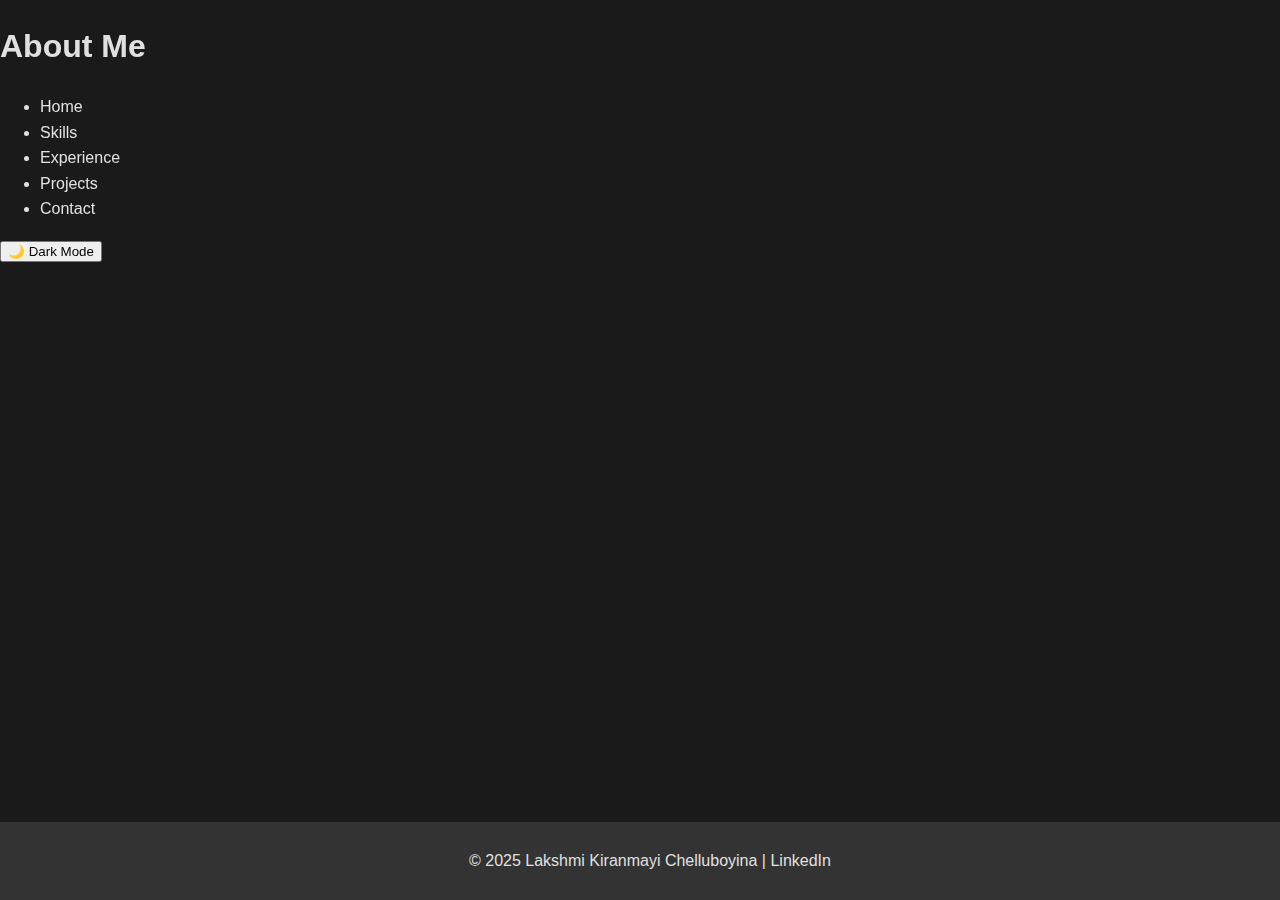
<file: about.html>
<!DOCTYPE html>
<html lang="en">
<head>
  <meta charset="UTF-8">
  <meta name="viewport" content="width=device-width, initial-scale=1.0">
  <title>About Me | Lakshmi Kiranmayi Chelluboyina</title>
  <link rel="stylesheet" href="styles.css"> <!-- Ensure the CSS file is named styles.css -->
</head>
<body>
  <header>
    <h1>About Me</h1>
    <nav>
      <ul>
        <li><a href="index.html">Home</a></li>
        <li><a href="skills.html">Skills</a></li>
        <li><a href="experience.html">Experience</a></li>
        <li><a href="projects.html">Projects</a></li>
        <li><a href="contact.html">Contact</a></li>
      </ul>
    </nav>
    <button id="theme-toggle">🌙 Dark Mode</button> <!-- Updated ID for dark mode toggle -->
  </header>

  <main>
    <section class="fade-in">
      <h2>About Me</h2>
      <p>I am an enthusiastic software engineer skilled in SQL, web development, and Java, with a passion for fintech. Proven track record of optimizing database performance and delivering engaging user experiences.</p>
    </section>
  </main>

  <footer>
    <p>© 2025 Lakshmi Kiranmayi Chelluboyina | <a href="https://www.linkedin.com/in/kiranmayi7/" target="_blank">LinkedIn</a></p>
  </footer>

  <script src="script.js"></script> <!-- Ensure the JavaScript file is named script.js -->
</body>
</html>
</file>
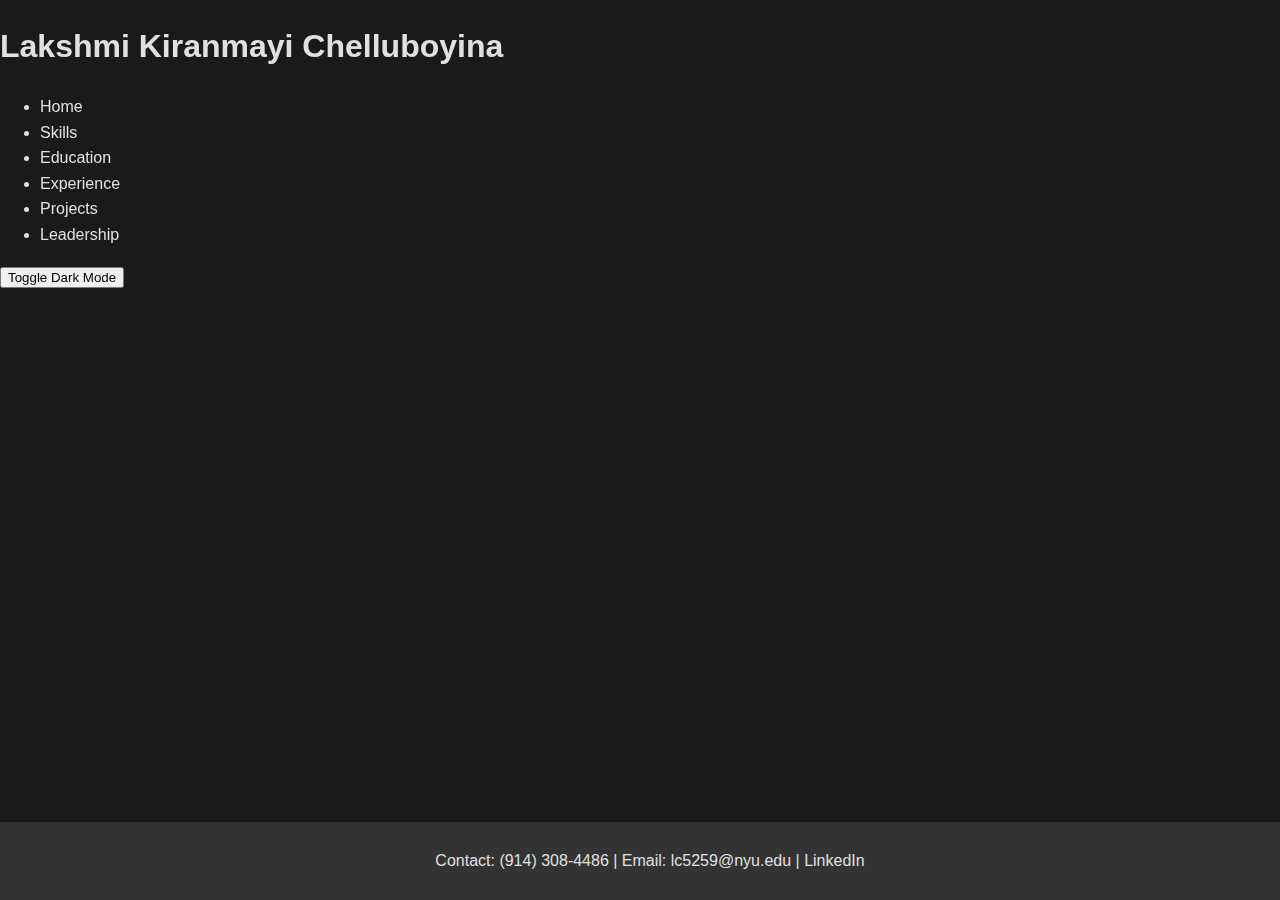
<file: education.html>
<!DOCTYPE html>
<html lang="en">
<head>
    <meta charset="UTF-8">
    <meta name="viewport" content="width=device-width, initial-scale=1.0">
    <title>Education - Lakshmi Kiranmayi Chelluboyina</title>
    <link rel="stylesheet" href="styles.css">
</head>
<body>
    <header>
        <h1>Lakshmi Kiranmayi Chelluboyina</h1>
        <nav>
            <ul>
                <li><a href="index.html">Home</a></li>
                <li><a href="skills.html">Skills</a></li>
                <li><a href="education.html">Education</a></li>
                <li><a href="experience.html">Experience</a></li>
                <li><a href="projects.html">Projects</a></li>
                <li><a href="leadership.html">Leadership</a></li>
            </ul>
        </nav>
        <button id="theme-toggle">Toggle Dark Mode</button>
    </header>

    <section id="education">
        <h2>Education</h2>
        <h3>New York University, New York, USA</h3>
        <p>Master's in Computer Engineering (Sep 2023 - May 2025)</p>
        <ul>
            <li>Advanced DBMS, Machine Learning, Computer Architecture, Internet Architecture & Protocols, Spring & GUI, Java Swing, Foundations of Finance, ML for Cybersecurity, Design & Analysis of Algorithms</li>
        </ul>

        <h3>Andhra University, Visakhapatnam, India</h3>
        <p>Bachelor's in Electrical and Electronics Engineering (Aug 2017 - June 2021)</p>
    </section>

    <footer>
        <p>Contact: (914) 308-4486 | Email: lc5259@nyu.edu | <a href="linkedin.com/in/kiranmayichelluboyina/">LinkedIn</a></p>
    </footer>

    <script src="script.js"></script>
</body>
</html>
</file>
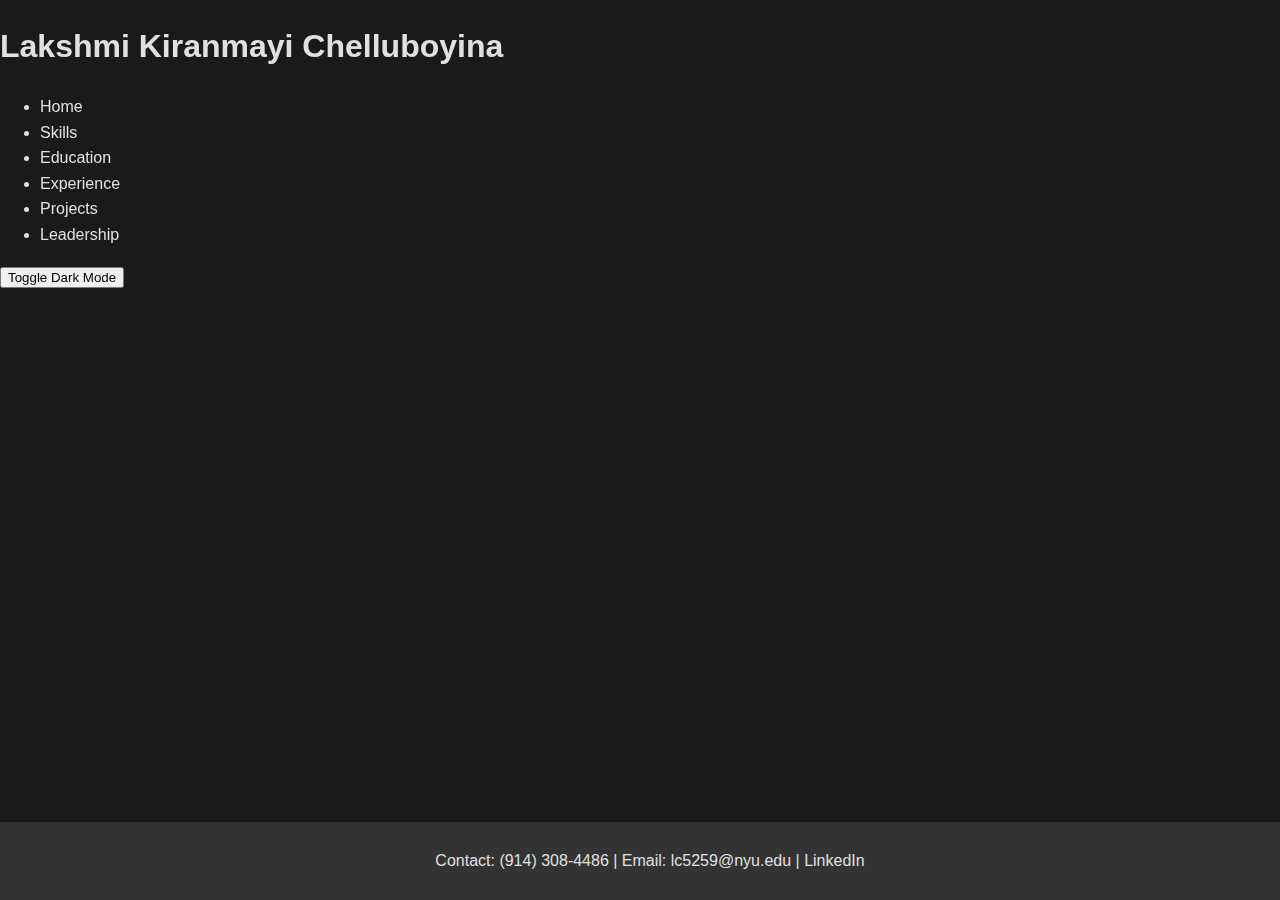
<file: experience.html>
<!DOCTYPE html>
<html lang="en">
<head>
    <meta charset="UTF-8">
    <meta name="viewport" content="width=device-width, initial-scale=1.0">
    <title>Experience - Lakshmi Kiranmayi Chelluboyina</title>
    <link rel="stylesheet" href="styles.css">
</head>
<body>
    <header>
        <h1>Lakshmi Kiranmayi Chelluboyina</h1>
        <nav>
            <ul>
                <li><a href="index.html">Home</a></li>
                <li><a href="skills.html">Skills</a></li>
                <li><a href="education.html">Education</a></li>
                <li><a href="experience.html">Experience</a></li>
                <li><a href="projects.html">Projects</a></li>
                <li><a href="leadership.html">Leadership</a></li>
            </ul>
        </nav>
        <button id="theme-toggle">Toggle Dark Mode</button>
    </header>

    <section id="experience">
        <h2>Professional Experience</h2>
        <h3>Application Development Analyst, Accenture</h3>
        <p>Jul 2021 - Dec 2022</p>
        <ul>
            <li>Executed SQL scripts and ETL workflows for accuracy and compliance, optimizing database queries for a 20% performance boost and streamlining data extraction by 30%, adhering to SQL style guides and ensuring data integrity.</li>
            <li>Designed intuitive user interfaces using HTML, CSS, JavaScript, and React.js. Collaborated in Agile teams using Scrum and Kanban methodologies for iterative development and continuous improvement.</li>
            <li>Integrated full-stack web applications, connecting responsive front-end components with scalable back-end services using RESTful APIs, while improving user experience through efficient GUI design and performance optimization.</li>
            <li>Acquired comprehensive knowledge in Core Java and Python, focusing on OOP, data structures and algorithms, exception handling and polymorphism.</li>
            <li>Maintained permission systems across the database warehouse to ensure compliance and operations.</li>
        </ul>

        <h3>Application Development Intern, Nandhika Infotech, Visakhapatnam, India</h3>
        <p>Jan 2021 - June 2021</p>
        <ul>
            <li>Developed web applications and backend services using Node.js and TypeScript, optimizing MySQL databases.</li>
            <li>Assisted in project planning and execution by gathering requirements and collaborating with team members.</li>
        </ul>
    </section>

    <footer>
    <p>Contact: (914) 308-4486 | Email: lc5259@nyu.edu | <a href="https://www.linkedin.com/in/kiranmayi7/" target="_blank">LinkedIn</a></p>
</footer>

    <script src="script.js"></script>
</body>
</html>
</file>
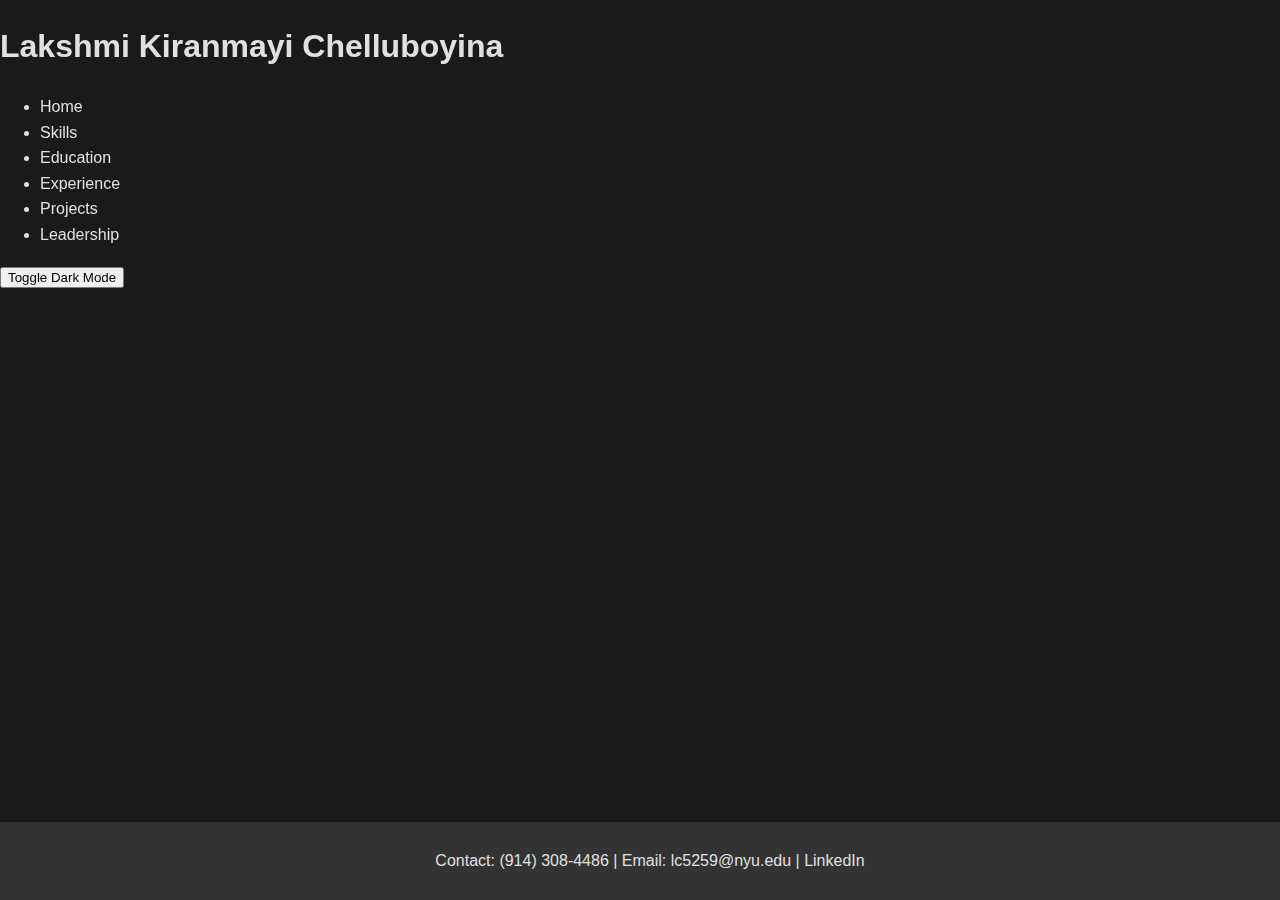
<file: leadership.html>
<!DOCTYPE html>
<html lang="en">
<head>
    <meta charset="UTF-8">
    <meta name="viewport" content="width=device-width, initial-scale=1.0">
    <title>Leadership - Lakshmi Kiranmayi Chelluboyina</title>
    <link rel="stylesheet" href="styles.css">
</head>
<body>
    <header>
        <h1>Lakshmi Kiranmayi Chelluboyina</h1>
        <nav>
            <ul>
                <li><a href="index.html">Home</a></li>
                <li><a href="skills.html">Skills</a></li>
                <li><a href="education.html">Education</a></li>
                <li><a href="experience.html">Experience</a></li>
                <li><a href="projects.html">Projects</a></li>
                <li><a href="leadership.html">Leadership</a></li>
            </ul>
        </nav>
        <button id="theme-toggle">Toggle Dark Mode</button>
    </header>

    <section id="leadership">
        <h2>Leadership & Achievements</h2>
        <ul>
            <li>David Chang and Cecilia M. Chang Student Leadership Award: Recognized by the Department of Electrical & Computer Engineering at NYU Tandon School of Engineering and selected to attend the 2024 Grace Hopper Celebration for Women in Computing.</li>
            <li>Teaching Assistant, New York University, New York (Sep 2024 - Present): Created grading rubrics and assessed weekly assignments and exams, focusing on mathematical proofs and algorithmic simulations for a class of 120 students. Provided detailed feedback on student submissions to enhance their understanding and performance in the Basic Algorithms course.</li>
            <li>Graduate Student Advisory Board, New York University (Sep 2024 - Present): Served as a liaison between graduate students and the Wasserman Center Graduate Student Career Services Team, advocating for student needs and interests. Collaborated with faculty, staff, and fellow students on initiatives to improve the graduate student experience, such as mentorship programs, professional development workshops, and social events.</li>
            <li>Engagement Ambassador, Ruffalo Noel Levitz (Sep 2024 - Present): Conducted outreach calls to NYU alumni, effectively engaging them in discussions about their experiences and encouraging support for university initiatives. Achieved individual fundraising goals by promoting university programs and recording detailed donor information, contributing to the overall success of the Phonathon campaign.</li>
            <li>Awarded a Merit Scholarship of $7000 per year at New York University.</li>
        </ul>
    </section>

    <footer>
        <p>Contact: (914) 308-4486 | Email: lc5259@nyu.edu | <a href="linkedin.com/in/kiranmayichelluboyina/">LinkedIn</a></p>
    </footer>

    <script src="script.js"></script>
</body>
</html>
</file>
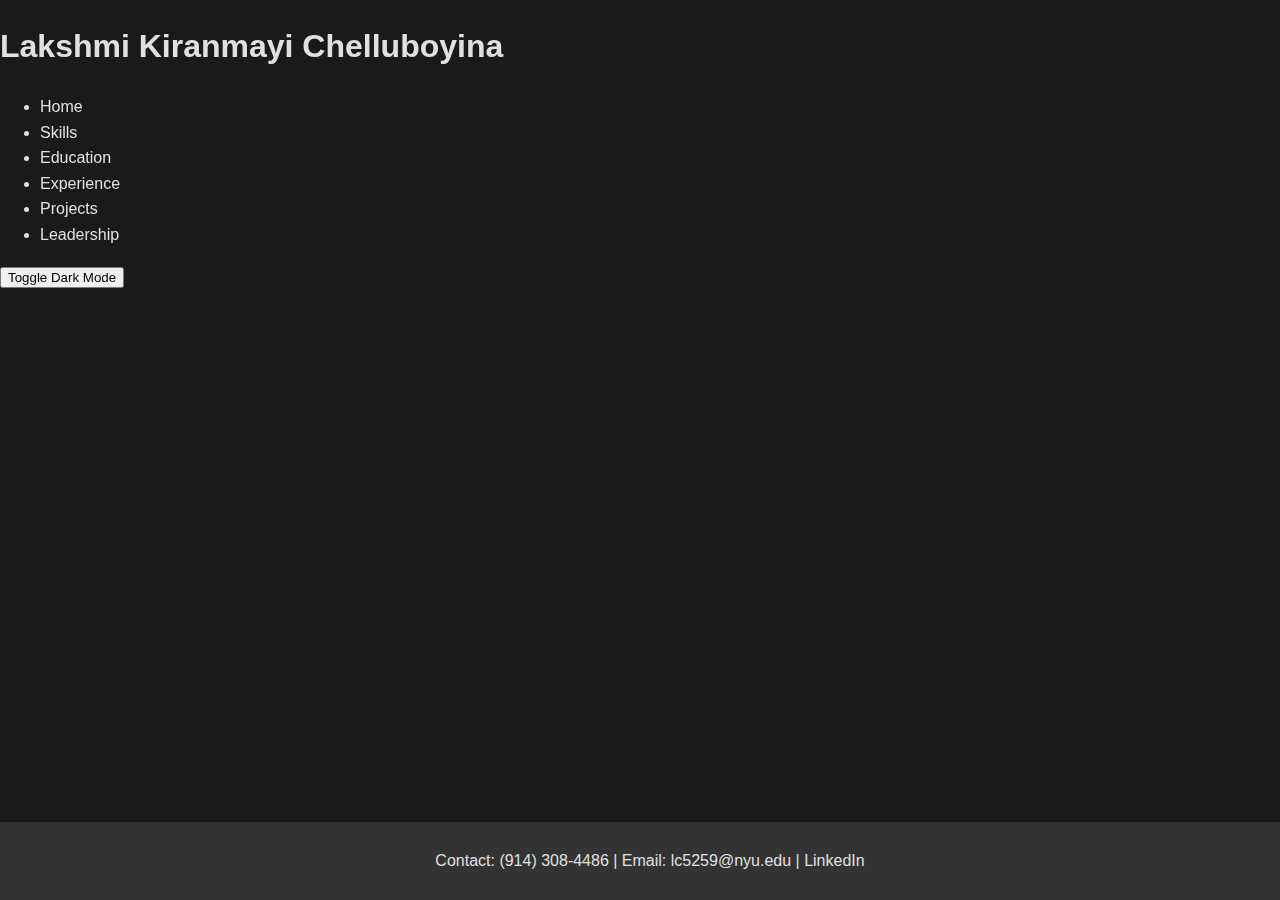
<file: projects.html>
<!DOCTYPE html>
<html lang="en">
<head>
    <meta charset="UTF-8">
    <meta name="viewport" content="width=device-width, initial-scale=1.0">
    <title>Projects - Lakshmi Kiranmayi Chelluboyina</title>
    <link rel="stylesheet" href="styles.css">
</head>
<body>
    <header>
        <h1>Lakshmi Kiranmayi Chelluboyina</h1>
        <nav>
            <ul>
                <li><a href="index.html">Home</a></li>
                <li><a href="skills.html">Skills</a></li>
                <li><a href="education.html">Education</a></li>
                <li><a href="experience.html">Experience</a></li>
                <li><a href="projects.html">Projects</a></li>
                <li><a href="leadership.html">Leadership</a></li>
            </ul>
        </nav>
        <button id="theme-toggle">Toggle Dark Mode</button>
    </header>

    <section id="projects">
        <h2>Projects</h2>
        <h3>Jailbreaking Large Language Models</h3>
        <p>Sep 2024 - Dec 2024</p>
        <ul>
            <li>Conducted experiments to tune hyperparameters, improving the efficiency of the jailbreaking process on a dataset of 100 prompts, and demonstrated a 30% improvement in bypass success rates.</li>
            <li>Analyzed adversarial attack strategies using OpenAI's Moderation Framework and devised methods to measure moderation scores for safety evaluations.</li>
        </ul>

        <h3>Malware Detection using classifiers with Hyperparameter Tuning</h3>
        <p>Sep 2024 - Dec 2024</p>
        <ul>
            <li>Conducted research on malware detection techniques, including signature-based, heuristic, machine learning, and deep learning approaches, with a focus on data quality, adversarial attacks, and interpretability issues.</li>
            <li>Developed a malware detection system based on a Random Forest classifier, achieving 99.56% accuracy, and optimized performance through hyperparameter tuning, cross-validation, and result visualization.</li>
        </ul>

        <h3>Secure Authentication & Multi-threaded Product Management</h3>
        <p>Jan 2024 - May 2024</p>
        <ul>
            <li>Developed a Java-based software to streamline businesses featuring secure authentication with password hashing, dynamic invoice generation with pricing algorithms and concurrency handling.</li>
            <li>Established seamless database connectivity by integrating the SQLite JDBC driver into the Java application, ensuring efficient interaction with the database for user registration and manipulation.</li>
        </ul>
    </section>

    <footer>
    <p>Contact: (914) 308-4486 | Email: lc5259@nyu.edu | <a href="https://www.linkedin.com/in/kiranmayi7/" target="_blank">LinkedIn</a></p>
</footer>

    <script src="script.js"></script>
</body>
</html>
</file>
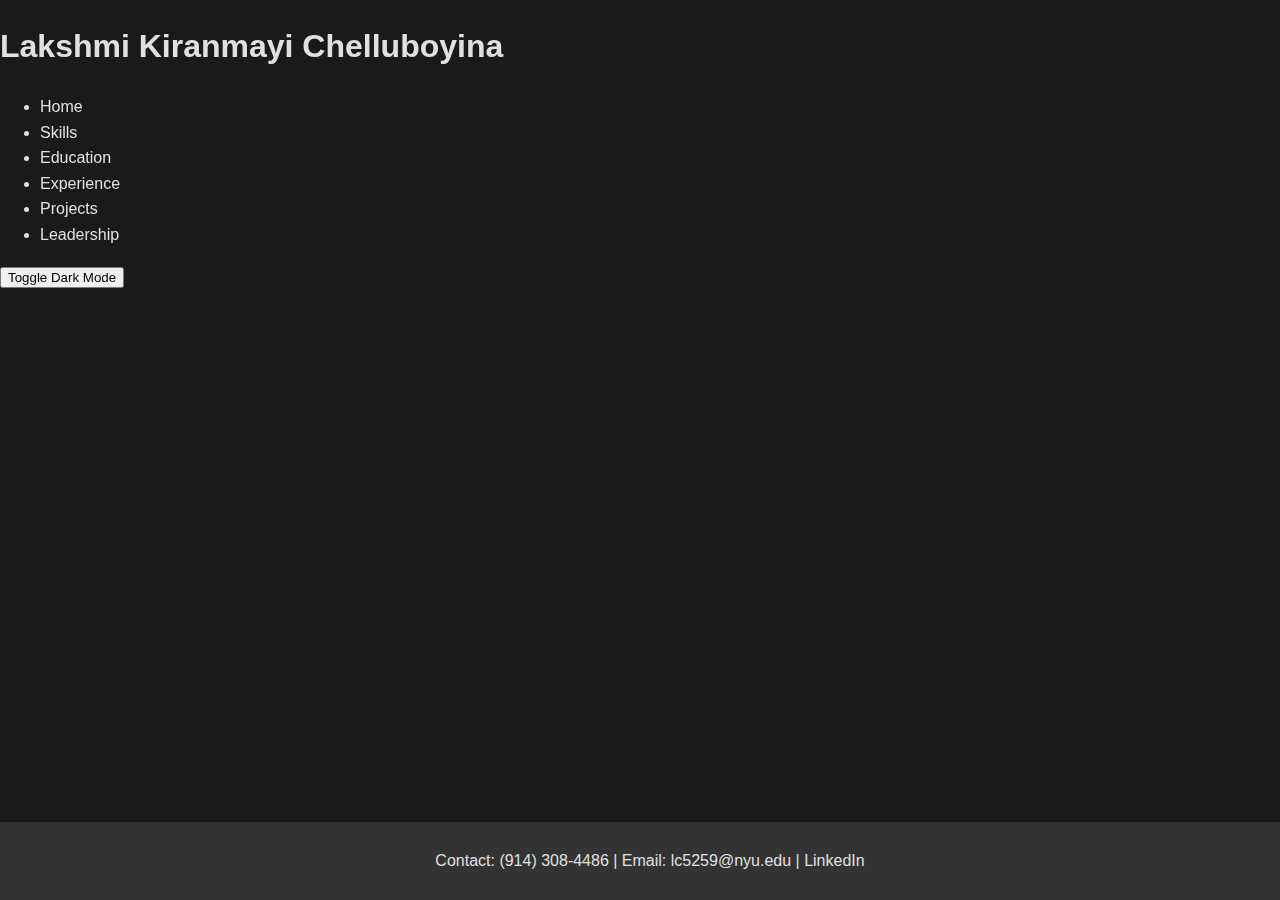
<file: skills.html>
<!DOCTYPE html>
<html lang="en">
<head>
    <meta charset="UTF-8">
    <meta name="viewport" content="width=device-width, initial-scale=1.0">
    <title>Skills - Lakshmi Kiranmayi Chelluboyina</title>
    <link rel="stylesheet" href="styles.css">
</head>
<body>
    <header>
        <h1>Lakshmi Kiranmayi Chelluboyina</h1>
        <nav>
            <ul>
                <li><a href="index.html">Home</a></li>
                <li><a href="skills.html">Skills</a></li>
                <li><a href="education.html">Education</a></li>
                <li><a href="experience.html">Experience</a></li>
                <li><a href="projects.html">Projects</a></li>
                <li><a href="leadership.html">Leadership</a></li>
            </ul>
        </nav>
        <button id="theme-toggle">Toggle Dark Mode</button>
    </header>

    <section id="skills">
        <h2>Skills</h2>
        <ul>
            <li>Programming Languages: Java, Python, C, C++, C#, JavaScript, PHP.</li>
            <li>Web Development: HTML, CSS, React.js, Node.js.</li>
            <li>Database Management: SQL, SQLite, MySQL, Azure Databricks, PySpark, Apache Spark, Microsoft Azure.</li>
            <li>Frameworks & Libraries: Java Swing, Spring, SLF4J, Reprozip, Adobe Photoshop, MATLAB, Scikit-learn, TensorFlow, Matplotlib, Pandas.</li>
            <li>Tools & Software: MS Excel, Google Suite, Microsoft Office Suite, Tableau, Power BI, Github.</li>
            <li>Key Concepts: Data Structures & Algorithms, Concurrency Control, Transaction Management, DB Recovery.</li>
        </ul>
    </section>

    <footer>
        <p>Contact: (914) 308-4486 | Email: lc5259@nyu.edu | <a href="linkedin.com/in/kiranmayichelluboyina/">LinkedIn</a></p>
    </footer>

    <script src="script.js"></script>
</body>
</html>
</file>
<file: styles.css>
/* General Styles */
body {
  font-family: 'Verdana', sans-serif; /* Updated font to Verdana */
  color: #E0E0E0; /* Light gray text */
  background-color: #1A1A1A; /* Dark gray background */
  line-height: 1.6;
  margin: 0;
  padding: 0;
  display: flex;
  flex-direction: column;
  min-height: 100vh;
  overflow-x: hidden;
}

h1, h2, h3, h4, h5, h6 {
  font-family: 'Verdana', sans-serif; /* Updated font to Verdana */
  font-weight: 700;
  color: #E0E0E0; /* Light gray text */
}

a {
  color: #E0E0E0; /* Light gray text */
  text-decoration: none;
}

a:hover {
  color: #3A006F; /* Purple on hover */
  background-color: #E0E0E0; /* Light gray background on hover */
  text-decoration: none;
}

/* Container Wrapper */
.container-wrapper {
  display: flex;
  min-height: 100vh;
}

/* Sidebar Styles */
.sidebar {
  width: 180px; /* Reduced width */
  background-color: #333333; /* Medium gray background */
  padding: 20px 10px; /* Indented content */
  position: fixed;
  height: 100vh;
  overflow-y: auto;
}

.sidebar-profile {
  text-align: center;
  margin-bottom: 20px;
}

.sidebar-pic {
  width: 120px;
  height: 120px;
  border-radius: 50%;
  margin-bottom: 10px;
}

.sidebar h1 {
  font-size: 1.2rem; /* Reduced font size */
  margin-bottom: 20px;
  color: #E0E0E0; /* Light gray text */
}

.sidebar ul {
  list-style: none;
  padding: 0;
  margin: 0;
}

.sidebar ul li {
  margin-bottom: 15px;
}

.sidebar ul li a {
  color: #E0E0E0; /* Light gray text */
  font-size: 0.9rem; /* Reduced font size */
  font-weight: 500;
  padding: 5px 10px; /* Indented links */
  display: block;
  border-radius: 5px;
  transition: background-color 0.3s ease, color 0.3s ease;
}

.sidebar ul li a:hover {
  background-color: #E0E0E0; /* Light gray background on hover */
  color: #3A006F; /* Purple text on hover */
}

/* Main Content Styles */
main {
  margin-left: 200px; /* Adjusted for reduced sidebar width */
  flex: 1;
  padding: 20px 40px; /* Added padding to move content right */
  background-color: #1A1A1A; /* Dark gray background */
}

/* Section Styles */
section {
  padding: 40px 20px;
  display: none;
  flex: 1;
  position: relative;
}

section h2 {
  font-size: 1.8rem; /* Reduced font size */
  margin-bottom: 20px;
  color: #E0E0E0; /* Light gray text */
}

section p {
  font-size: 0.95rem; /* Reduced font size */
  line-height: 1.8;
  color: #E0E0E0; /* Light gray text */
}

/* Remove Bullet Points */
.no-bullets {
  list-style: none;
  padding: 0;
  margin: 0;
}

/* Card Styles */
.card {
  background-color: #333333; /* Medium gray background */
  padding: 20px;
  border-radius: 10px;
  margin-bottom: 20px;
  box-shadow: 0 4px 8px rgba(0, 0, 0, 0.2);
  transition: transform 0.3s ease, box-shadow 0.3s ease;
}

.card:hover {
  transform: translateY(-5px);
  box-shadow: 0 8px 16px rgba(0, 0, 0, 0.3);
}

.card h3 {
  font-size: 1.3rem; /* Reduced font size */
  margin-bottom: 10px;
  color: #E0E0E0; /* Light gray text */
}

.card p {
  font-size: 0.9rem; /* Reduced font size */
  color: #E0E0E0; /* Light gray text */
}

.card ul {
  padding-left: 20px;
}

.card ul li {
  margin-bottom: 10px;
  color: #E0E0E0; /* Light gray text */
}

/* Footer Styles */
footer {
  background-color: #333333; /* Medium gray background */
  padding: 10px; /* Reduced padding */
  text-align: center;
  position: fixed;
  bottom: 0;
  left: 0;
  width: 100%;
  z-index: 1000;
}

.footer-icons {
  display: flex;
  justify-content: center;
  gap: 15px; /* Reduced gap */
}

.footer-icons a {
  color: #E0E0E0; /* Light gray icons */
  font-size: 1.2rem; /* Reduced font size */
  transition: color 0.3s ease, background-color 0.3s ease;
  padding: 8px; /* Reduced padding */
  border-radius: 50%;
}

.footer-icons a:hover {
  color: #3A006F; /* Purple on hover */
  background-color: #E0E0E0; /* Light gray background on hover */
}

/* Back to Top Button */
#back-to-top {
  display: none;
  position: fixed;
  bottom: 60px; /* Adjusted position */
  right: 20px;
  padding: 8px 12px; /* Reduced padding */
  background-color: #333333; /* Medium gray background */
  color: #E0E0E0; /* Light gray text */
  border: none;
  border-radius: 5px;
  cursor: pointer;
  transition: background-color 0.3s ease, color 0.3s ease;
  font-size: 0.9rem; /* Reduced font size */
}

#back-to-top:hover {
  background-color: #E0E0E0; /* Light gray background on hover */
  color: #3A006F; /* Purple text on hover */
}

/* Background Graphics */
body::before {
  content: "";
  position: fixed;
  top: 0;
  left: 0;
  width: 100%;
  height: 100%;
  background: radial-gradient(circle, rgba(58, 0, 111, 0.1) 10%, transparent 10.01%);
  background-size: 20px 20px;
  z-index: -1;
  animation: moveBackground 10s linear infinite;
}

@keyframes moveBackground {
  from {
      transform: translateY(0);
  }
  to {
      transform: translateY(-100%);
  }
}

/* Section-Specific Graphics */
#about::before {
  content: "👤";
  position: absolute;
  top: 20px;
  right: 20px;
  font-size: 3rem;
  opacity: 0.2;
  z-index: -1;
}

#education::before {
  content: "🎓";
  position: absolute;
  top: 20px;
  right: 20px;
  font-size: 3rem;
  opacity: 0.2;
  z-index: -1;
}

#skills::before {
  content: "💻";
  position: absolute;
  top: 20px;
  right: 20px;
  font-size: 3rem;
  opacity: 0.2;
  z-index: -1;
}

#experience::before {
  content: "💼";
  position: absolute;
  top: 20px;
  right: 20px;
  font-size: 3rem;
  opacity: 0.2;
  z-index: -1;
}

#projects::before {
  content: "🚀";
  position: absolute;
  top: 20px;
  right: 20px;
  font-size: 3rem;
  opacity: 0.2;
  z-index: -1;
}

#leadership::before {
  content: "🌟";
  position: absolute;
  top: 20px;
  right: 20px;
  font-size: 3rem;
  opacity: 0.2;
  z-index: -1;
}

#certifications::before {
  content: "📜";
  position: absolute;
  top: 20px;
  right: 20px;
  font-size: 3rem;
  opacity: 0.2;
  z-index: -1;
}

#contact::before {
  content: "📞";
  position: absolute;
  top: 20px;
  right: 20px;
  font-size: 3rem;
  opacity: 0.2;
  z-index: -1;
}
</file>
